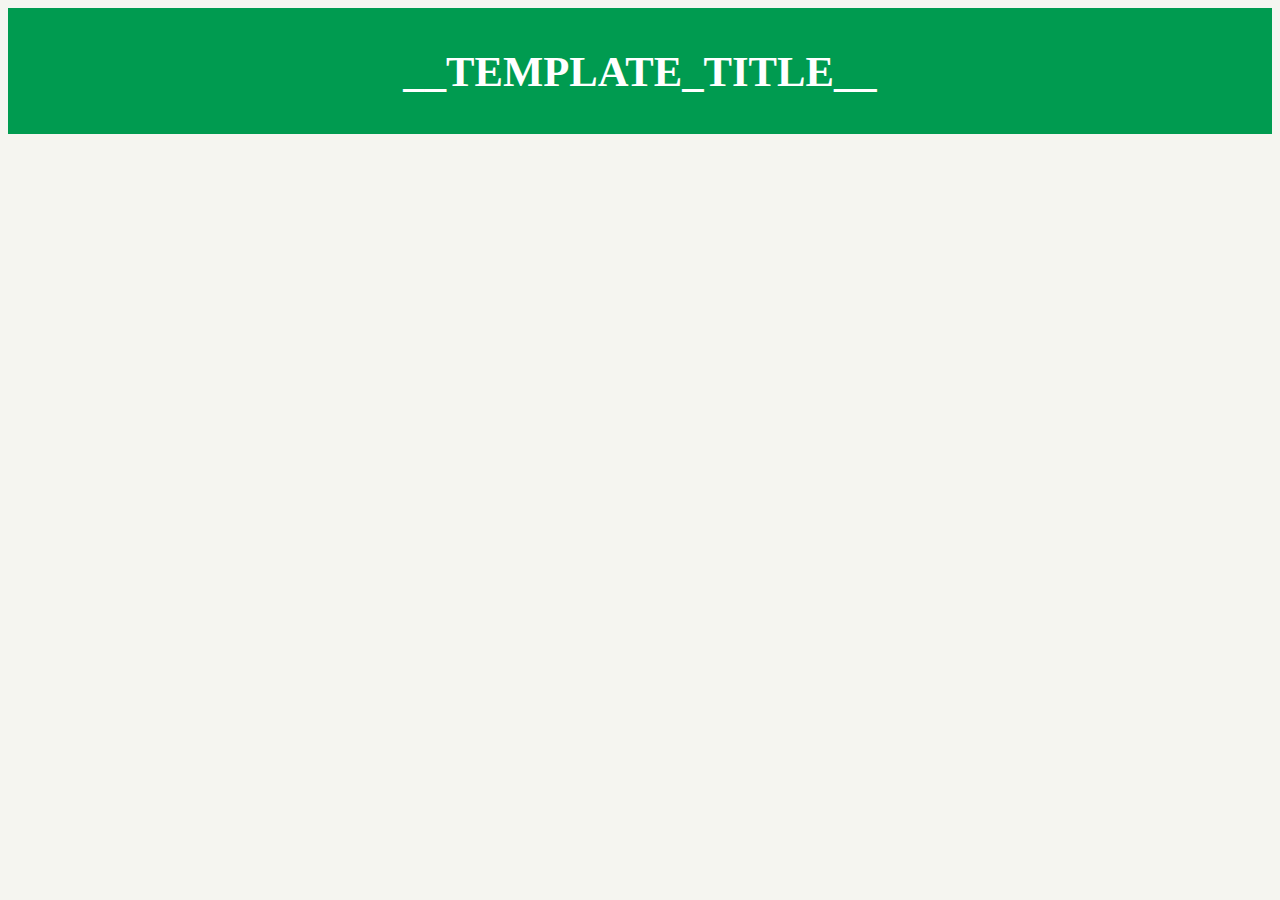
<file: _static/index_template.html>
<html>
<head>
    <title>My Movie App</title>
    <link rel="stylesheet" href="style.css"/>
</head>
<body>
<div class="list-movies-title">
    <h1>__TEMPLATE_TITLE__</h1>
</div>
<div>
    <ol class="movie-grid">
</file>
<file: _static/style.css>
body {
  background: #F5F5F0;
  color: black;
  font-family: Monaco;
}

.list-movies-title {
  padding: 10px 0;
  background: #009B50;
  color: white;
  text-align: center;
  font-size: 16pt;
}

.movie-grid {
  list-style-type: none;
  padding: 0;
  margin: 0;
  margin-top: 20px;
  display: grid;
  grid-template-columns: repeat(auto-fill, minmax(150px, 1fr));
  grid-gap: 20px;
  justify-content: center;
  max-width: 100%;
}

.movie-grid li {
  padding: 10px 15px;
  text-align: center;
}

.movie {
  width: 140px;
}

.movie-title,
.movie-year {
  font-size: 0.8em;
  text-align: center;
}

.movie-title {
  margin-top: 10px;
}

.movie-year {
  color: #999;
}

.flag-icon {
  width: 1em;
}

.movie-rating {
  font-size: 0.6em;
  text-align: center;
  margin-top: 2px;
  color: #999;
}

.movie-poster {
    box-shadow: 0 3px 6px rgba(0, 0, 0, 0.16), 0 3px 6px rgba(0, 0, 0, 0.23);
    width: 128px;
    height: 193px;
}
</file>
